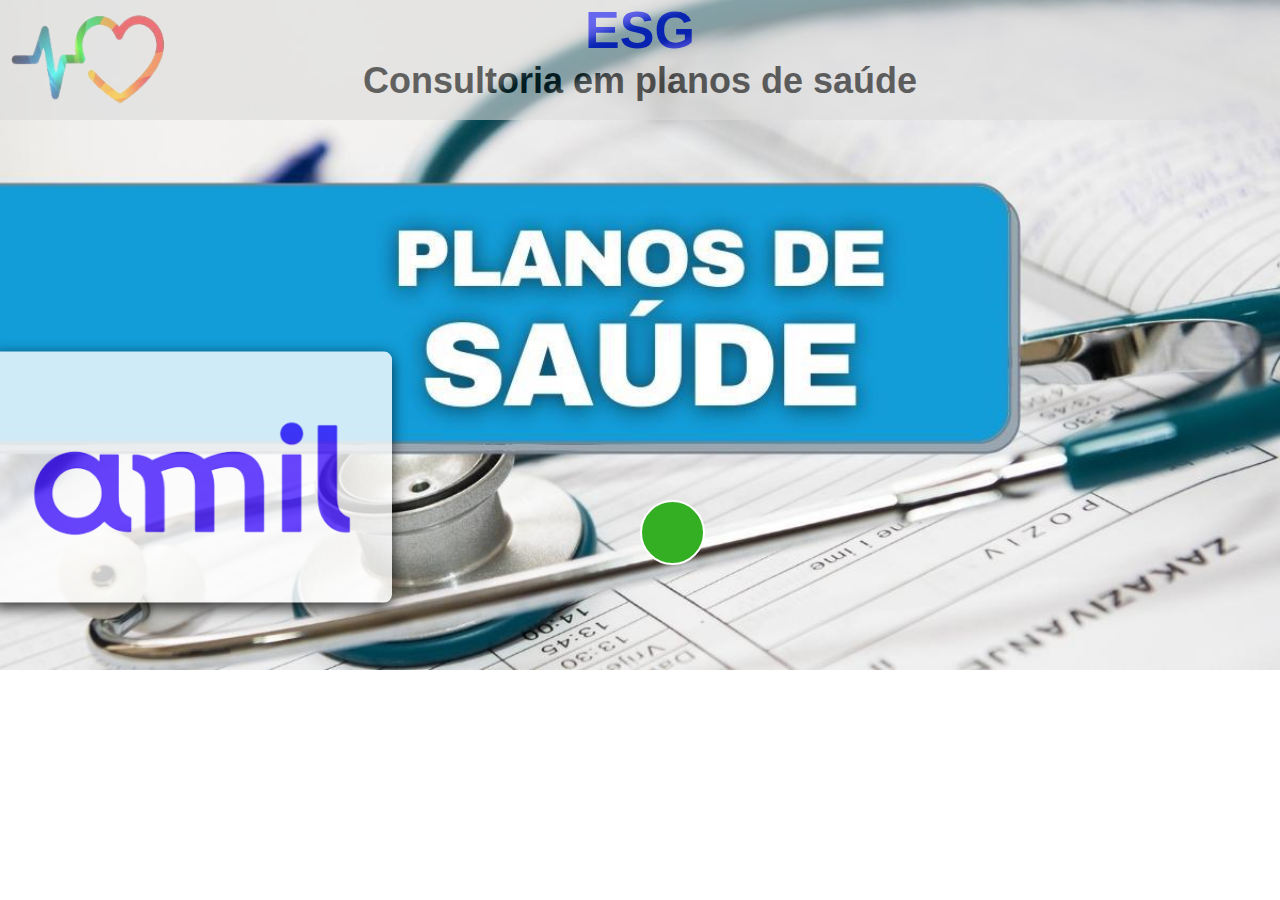
<file: index.html>
<!DOCTYPE html>
<html lang="pt-br">

<head>
    <meta charset="UTF-8">
    <meta http-equiv="X-UA-Compatible" content="IE=edge">
    <meta name="viewport" content="width=device-width, initial-scale=1.0">
    <!--Links-->
    <link rel="stylesheet" href="https://cdnjs.cloudflare.com/ajax/libs/font-awesome/6.2.1/css/all.min.css"
        integrity="sha512-MV7K8+y+gLIBoVD59lQIYicR65iaqukzvf/nwasF0nqhPay5w/9lJmVM2hMDcnK1OnMGCdVK+iQrJ7lzPJQd1w=="
        crossorigin="anonymous" referrerpolicy="no-referrer" />
    <link rel="stylesheet" href="style.css">

    <title>ESG consultoria</title>
</head>

<body>
    <header class="top-header">
        <h1>ESG</h1>
        <p><strong>Consultoria em planos de saúde</strong></p>
        <div class="logo">
            <figure>
                <img src="./img/coração-removebg-preview.png" alt="logo-esg" class="logo-esg pulse">
            </figure>
        </div>
    </header>
    <main class="carrocel">
        <div class="container">
            <!--Area of the images-->
            <div class="wrapper">
                <img src="./img/amil-planos1-s-fundo.png" alt="" srcset="">
                <img src="./img/notridame-inter1-s-fundo.png" alt="" srcset="">
                <img src="./img/bradesco-s-fundo.png" alt="" srcset="">
                <img src="./img/sulamerica1-s-fundo.png" alt="" srcset="">
                <img src="./img/notridame-inter1-s-fundo.png" alt="" srcset="">
            </div>
        </div>
    </main>
    <footer class="social-midia">
        <div class="midia">
            <!--botão whatsapp-->
            <button class="zap">
                <a href="https://api.whatsapp.com/send?phone=5511970447391fone&text=ESG%20consultoria" target="_blank">
                    <i class="fab fa-whatsapp"></i>
                </a>
                <!--Botão telefone-->
            </button>
            <button class="tel">
                <a href="tel:+5511970447391"><i class="fa-solid fa-phone"></i></a>
                <p class="tel-resposivo" style="display: none;"><a href="tel:+5511970447391">(11970447391)</a></p>
            </button>
            <button class="envelope">
                <a href="email.html"><i class="fa-solid fa-envelope"></i></a>
                <p class="evelope-email" style="display: none;"><a href="mailto: signorelii2308@gmail.com">signorelii2308@gmail.com</a></p>
            </button>

        </div>
    </footer>
</body>

</html>
</file>
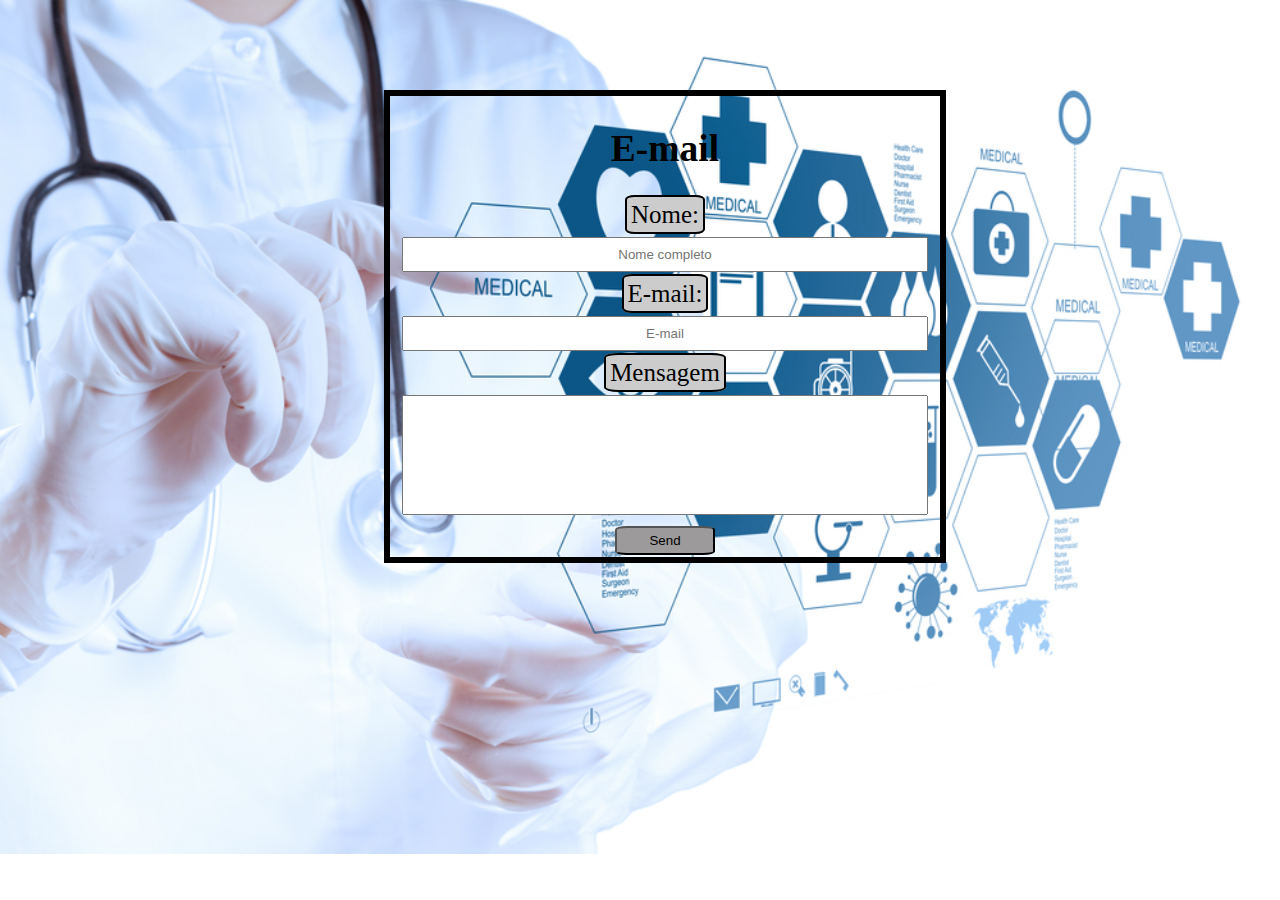
<file: email.html>
<!DOCTYPE html>
<html lang="en">
<head>
    <meta charset="UTF-8">
    <meta http-equiv="X-UA-Compatible" content="IE=edge">
    <meta name="viewport" content="width=device-width, initial-scale=1.0">
    <link rel="stylesheet" href="email.css">
    <title>Email</title>
</head>
<body>
    <div class="email">
        <h2>E-mail</h2>
        <!-- formulario-->
        <form action="https://formsubmit.co/signorelii2308@gmail.com" method="POST">
            <!-- name-->
            <label for="name">Nome: </label>
            <input type="texto" name="name" required id="name" placeholder="Nome completo"> <br>
            <!-- E-mail-->
            <label for="email">E-mail:</label>
            <input type="email" name="email" required id="email" placeholder="E-mail"><br>
            <label for="massage">Mensagem</label> <br>
            <!-- message-->
            <input class="name" type="text" name="massage" required id="massage"> <br>
            <button type="submit">Send</button>
        </form>
    </div>
</body>
</html>
</file>
<file: style.css>
*{
    margin: 0;
    padding: 0%;
    box-sizing: border-box;
}
body{
   width: 100vw;
    background-image: url(./img/background-body3.jpg);
    background-repeat: no-repeat;
    background-size: cover;
    background-position: top;
    
}

.top-header{
    width: 100%;
    height:120px;
    background: gainsboro;
    opacity: 0.6;  
    text-align: center;
    font-family: Arial, Helvetica, sans-serif;
    font-size: 36px;
    position: absolute;
   
}
.top-header  h1{
font-size: 52px;
  color: rgb(14, 14, 240);
}
.logo{
    position: absolute;
    top: -85px;
   
}
.logo img{
    height: 180px;
}
.pulse {
    animation: pulse 0.7s infinite;
    margin: 0 auto;
    display: table;
    margin-top: 50px;
    animation-direction: alternate;
    -webkit-animation-name: pulse;
    animation-name: pulse;
  }
  
  @-webkit-keyframes pulse {
    0% {
      -webkit-transform: scale(1);
      -webkit-filter: brightness(100%);
    }
    100% {
      -webkit-transform: scale(1.1);
      -webkit-filter: brightness(200%);
    }
  }
  
  @keyframes pulse {
    0% {
      transform: scale(1);
      filter: brightness(100%);
    }
    100% {
      transform: scale(1.1);
      filter: brightness(200%);
    }
  }
.zap{
    position: absolute;
    outline: none;
    right: 50%;
    left: 50%;
    top: 500px;
    background: #34af23;
    cursor: pointer;
    color: #fff;
    width: 65px;
    height: 65px;
    border: solid 2px #fff;
    border-radius: 50%;
    font-size: 2.3rem;
    opacity: 1;
    transition: all 1s;
    cursor: pointer;
}
.zap:hover{
    -webkit-transform:rotate(360deg);
    transform: rotateZ(360deg);
}
.zap a{
    text-decoration: none;
    color: #fff;
    
}
.fa-envelope{
    position: absolute;
    left:-80%;
    color: black;
}
.tel{
    font-size: 40px;
    background: transparent;
     border: transparent;
    position: absolute;
    left: 45vw;
    top: 81vh;
    transition: all 5s;
    cursor: pointer;

}
.tel:hover{
    -webkit-transform: scale(1.5);
    transform: scale(1.5);
}
.tel i{
    color: black;
}
.envelope{
    font-size: 40px;
    background: transparent;
     border: transparent;
    position: absolute;
    left: 40vw;
    top: 81vh;
    -webkit-animation: swing 1s ease;
    animation: anime-balanco 1s ease;
    -webkit-animation-iteration-count: 1;
    animation-iteration-count: 1;
}
@keyframes anime-balanco {
    15% {
         -webkit-transform: translateX(7px);
         transform: translateX(7px);
     }
     30% {
         -webkit-transform: translateX(-7px);
         transform: translateX(-7px);
     }
     50% {
         -webkit-transform: translateX(3px);
         transform: translateX(3px);
     }
     65% {
         -webkit-transform: translateX(-3px);
         transform: translateX(-3px);
     }
     80% {
         -webkit-transform: translateX(2px);
         transform: translateX(2px);
     }
     100% {
         -webkit-transform: translateX(0);
         transform: translateX(0);
     }
 }
 
.envelope i{
    color: #000;
    opacity: 0,7;
}
.container{
    background: #ffffff;
    opacity: 0.8;
    width: 400px;
    position: absolute;
    transform: translate(-50%,-50%);
    top: 53%;
    left: 15%;
    overflow: hidden;
    border: 10px solid #ffffff;
    border-radius: 8px;
    box-shadow: -1px 5px 15px black;
}

/*Area of images*/
.wrapper{
    width: 100%;
    display: flex;
    animation: slide 16s infinite;
}

img{
    width: 100%;
}
/*Animation activated by keyframes*/
@keyframes slide{
    0%{
        transform: translateX(0);
    }
    25%{
        transform: translateX(0);
    }
    30%{
        transform: translateX(-100%);
    }
    50%{
        transform: translateX(-100%);
    }
    55%{
        transform: translateX(-200%);
    }
    75%{
        transform: translateX(-200%);
    }
    80%{
        transform: translateX(-300%);
    }
    100%{
        transform: translateX(-300%);
    }
}
@media screen and (min-width:360px)and (max-width:900px){
    body{
        background-image: url(./img/background-body.jpg);
        background-size: inherit;
        background-repeat: repeat;
        background-color: #eee;
    }
    .midia{
      display: flex;  
      justify-self: start; 
    }
    .fa-envelope{
      visibility: hidden;
    }
    .tel{
        position:absolute;
        left: 30px;
        top: 545px;
    }
    .zap{
        position: absolute;
        left:100px;
        top: 537px;
       
    }
    .logo img {
      height: 80px;
      position: relative;
      top: 20px;
    }
    .container{
        width: 95vw;
       position: absolute;
       left: 50%;
    }
    .top-header h1{
        font-size: 20%px;
        margin-left: 10px;
    }
    .top-header p{
        text-align: center;
        font-size: auto;
    }
}
@media screen and  (min-width:200px) and (max-width:359px){
    body{
       background-image: none;
       background-color: #ccc;
}
.logo img{
    display: none;
}
.container{
    display: none;
}
.top-header  h1{
font-size: auto ;
  color: rgb(14, 14, 240);
}
.zap{
    display: none;
}
.tel{
    display: none;
}
.tel-responsivo{
    display: block;
}
}
@media screen and (max-width:199px){
    body{
        display: none;
    }
}
</file>
<file: email.css>
body{
    background-image: url(./img/background-body.jpg);
    background-repeat: no-repeat;
    background-position: center top;
    background-size: cover;
    text-align: center;
}



.email{
   
    font-family:  Times, serif;
    font-size: 25px;
    width: 550px;
  position: absolute;
  left: 30%;
  top: 10%;
  border: 6px solid black;
}


input {
    width: 95%;
    padding: 8px 0;
    margin: 8px 0;
    text-align: center;
}


input[type=text] {

    height: 100px;

}

label{
    background: #ccc;
    border: solid 2px ;
    border-radius:12%;
    padding: 4px;
}
button {
    width: 100px;
    background: #9c9a9a;
    border-radius: 12%;
    padding: 5px;
    margin-bottom: 2px;
}
</file>
